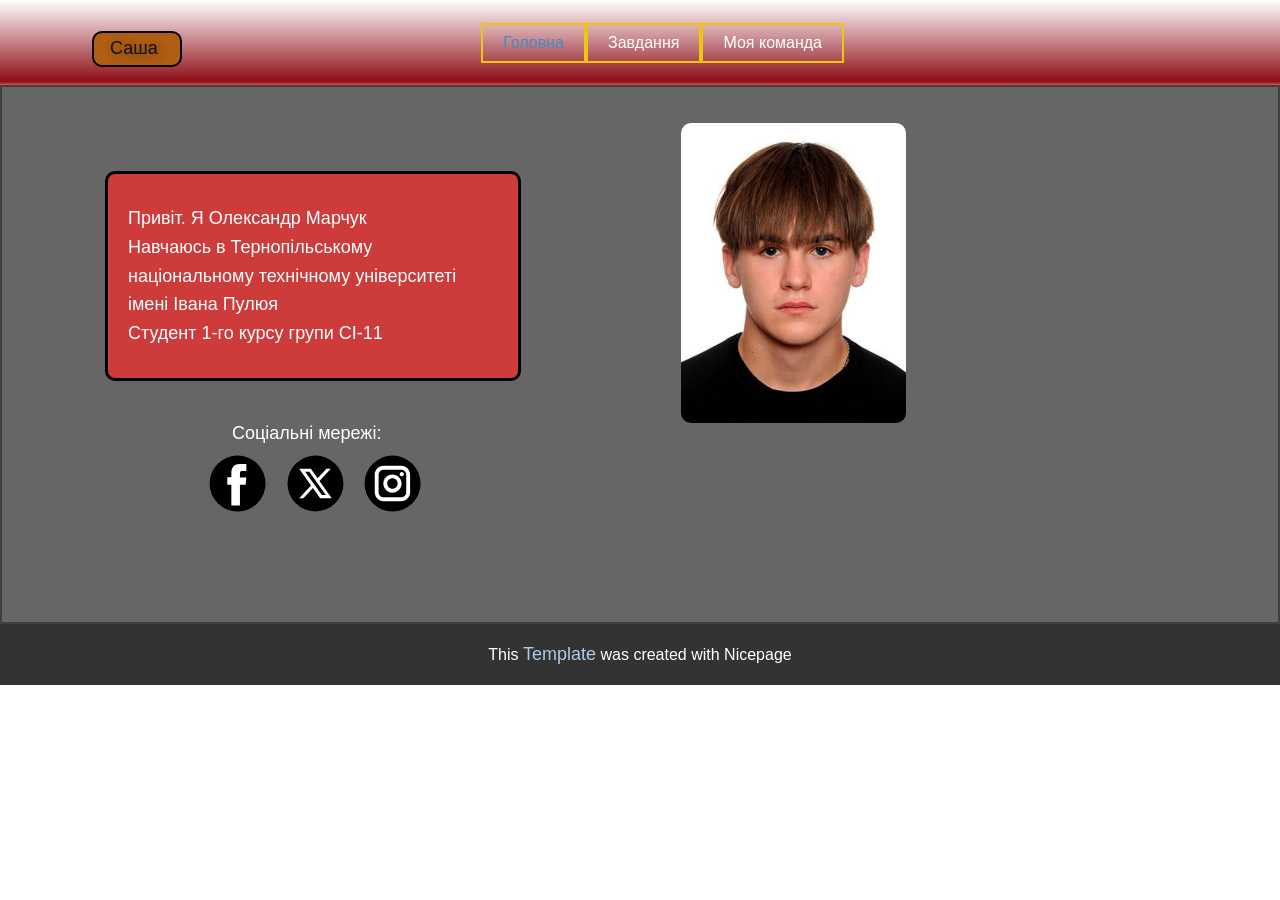
<file: index.html>
<!DOCTYPE html>
<html style="font-size: 16px;" lang="uk" class="u-responsive-xl"><head><meta http-equiv="Content-Type" content="text/html; charset=UTF-8">
    <meta name="viewport" content="width=device-width, initial-scale=1.0">
    <meta name="keywords" content="">
    <meta name="description" content="">
    <title>Головна</title>
    <link rel="stylesheet" href="./index_files/nicepage.css" media="screen">
    <link rel="stylesheet" href="./index_files/nicepage-site.css" media="screen">
    <link rel="stylesheet" href="./index_files/index.css" media="screen">
    <script class="u-script" src="./index_files/jquery-3.5.1.min.js.завантаження" defer=""></script>
    <script class="u-script" src="./index_files/nicepage.js.завантаження" defer=""></script>
    <meta name="generator" content="Nicepage 9.0.5, nicepage.com">
    <link id="u-page-google-font" rel="stylesheet" href="./index_files/css2">
    <meta name="theme-color" content="#478ac9">
    <meta property="og:title" content="Головна">
    <meta property="og:type" content="website">
  </head>
  <body data-home-page="index.html" data-home-page-title="Головна" data-path-to-root="/" data-include-products="false" class="u-body u-clearfix u-xl-mode" data-lang="uk"><header class="u-clearfix u-gradient u-header u-header" id="header" style="min-height: 85px;"><div class="u-clearfix u-sheet u-valign-middle-lg u-valign-middle-md u-valign-middle-sm u-valign-middle-xs u-sheet-1">
        <nav class="u-menu u-menu-one-level u-offcanvas u-menu-1"  aria-label="Menu navigation">
          <div class="menu-collapse" style="font-size: 1rem; letter-spacing: 0px;">
            <a class="u-button-style u-custom-border-color u-custom-left-right-menu-spacing u-custom-padding-bottom u-custom-text-color u-custom-top-bottom-menu-spacing u-hamburger-link u-nav-link u-text-active-palette-1-base u-text-hover-palette-2-base" href="#" tabindex="-1" aria-label="Open menu" aria-controls="55fa">
              <svg class="u-svg-link" viewBox="0 0 24 24"><use xlink:href="#menu-hamburger"></use></svg>
              <svg class="u-svg-content" version="1.1" id="menu-hamburger" viewBox="0 0 16 16" x="0px" y="0px" xmlns:xlink="http://www.w3.org/1999/xlink" xmlns="http://www.w3.org/2000/svg"><g><rect y="1" width="16" height="2"></rect><rect y="7" width="16" height="2"></rect><rect y="13" width="16" height="2"></rect>
</g></svg>
            </a>
          </div>
          <div class="u-custom-menu u-nav-container">
            <ul class="u-nav u-unstyled u-nav-1" role="menubar"><li role="none" class="u-nav-item"><a role="menuitem" class="u-border-2 u-border-palette-3-base u-button-style u-nav-link u-text-active-palette-1-base u-text-body-alt-color u-text-hover-palette-2-base u-nav-link-2 active" href="index.html" aria-current="page">Головна</a>
</li><li role="none" class="u-nav-item"><a role="menuitem" class="u-border-2 u-border-palette-3-base u-button-style u-nav-link u-text-active-palette-1-base u-text-body-alt-color u-text-hover-palette-2-base u-nav-link-2" href="task.html">Завдання</a>
</li><li role="none" class="u-nav-item"><a role="menuitem" class="u-border-2 u-border-palette-3-base u-button-style u-nav-link u-text-active-palette-1-base u-text-body-alt-color u-text-hover-palette-2-base u-nav-link-2" href="team.html">Моя команда</a>
</li></ul>
          </div>
          <div class="u-custom-menu u-nav-container-collapse" id="55fa" role="region" aria-label="Menu panel">
            <div class="u-black u-container-style u-inner-container-layout u-opacity u-opacity-95 u-sidenav">
              <div class="u-inner-container-layout u-sidenav-overflow">
                <div class="u-menu-close" tabindex="-1"></div>
                <ul class="u-align-center u-nav u-popupmenu-items u-unstyled u-nav-2" role="menubar"><li role="none" class="u-nav-item"><a role="menuitem" class="u-button-style u-nav-link active" href="index.html" aria-current="page">Головна</a>
</li><li role="none" class="u-nav-item"><a role="menuitem" class="u-button-style u-nav-link" href="task.html">Завдання</a>
</li><li role="none" class="u-nav-item"><a role="menuitem" class="u-button-style u-nav-link" href="team.html">Моя команда</a>
</li></ul>
              </div>
            </div>
            <div class="u-black u-menu-overlay u-opacity u-opacity-70"></div>
          </div>
        </nav>
        <div class="u-border-2 u-border-black u-color-var u-radius u-shape u-shape-round u-shape-1"></div>
        <p class="u-text u-text-1">Саша</p>
      </div></header>
    <section class="u-border-2 u-border-grey-75 u-clearfix u-grey-60 u-section-1" id="block-1">
      <div class="u-clearfix u-sheet u-sheet-1"> <h1 style="position: absolute; width: 1px; height: 1px; overflow: hidden; clip-path: inset(50%);">Головна сторінка</h1>
        <img class="u-image u-image-round u-radius u-image-1" src="./index_files/photo.jpg" alt="Фото автора" data-image-width="380" data-image-height="506">
        <div class="u-border-3 u-border-black u-color-var u-container-style u-group u-radius u-group-1">
          <div class="u-container-layout u-valign-top-xl u-container-layout-1">
            <p class="u-text u-text-body-alt-color u-text-1">Привіт. Я Олександр Марчук<br>Навчаюсь в Тернопільському національному технічному університеті імені Івана Пулюя<br>Студент 1-го курсу групи СІ-11 
            </p>
          </div>
        </div>
        <p class="u-text u-text-2">Соціальні мережі: </p>
        <div class="u-social-icons u-social-icons-1">
          <a class="u-social-url" title="facebook" target="_blank" href="https://facebook.com/name"><span class="u-icon u-social-facebook u-social-icon u-text-black u-icon-1"><svg class="u-svg-link" preserveAspectRatio="xMidYMin slice" viewBox="0 0 112 112"><use xlink:href="#svg-304b"></use></svg><svg class="u-svg-content" viewBox="0 0 112 112" x="0" y="0" id="svg-304b"><circle fill="currentColor" cx="56.1" cy="56.1" r="55"></circle><path fill="#FFFFFF" d="M73.5,31.6h-9.1c-1.4,0-3.6,0.8-3.6,3.9v8.5h12.6L72,58.3H60.8v40.8H43.9V58.3h-8V43.9h8v-9.2 c0-6.7,3.1-17,17-17h12.5v13.9H73.5z"></path></svg></span>
          </a>
          <a class="u-social-url" title="twitter" target="_blank" href="https://twitter.com/name"><span class="u-icon u-social-icon u-social-twitter u-text-black u-icon-2"><svg class="u-svg-link" preserveAspectRatio="xMidYMin slice" viewBox="0 0 112.2 112.2"><use xlink:href="#svg-e4d9"></use></svg><svg class="u-svg-content" viewBox="0 0 112.2 112.2" x="0px" y="0px" id="svg-e4d9"><circle fill="currentColor" cx="56" cy="56" r="55"></circle><path fill="#FFFFFF" d="M63.9,51l22.4-24h-8.6L60.3,45.9L46.9,27H24l23.3,32.8L24,85h8.2L51,64.9L65.3,85H88L63.9,51z M55.3,60.2 l-3.7-5.1L35.7,33.1h8.1l12.3,17.2l3.7,5.1l16.6,23.4h-7.8L55.3,60.2z"></path></svg></span>
          </a>
          <a class="u-social-url" title="instagram" target="_blank" href="https://instagram.com/name"><span class="u-icon u-social-icon u-social-instagram u-text-black u-icon-3"><svg class="u-svg-link" preserveAspectRatio="xMidYMin slice" viewBox="0 0 112 112"><use xlink:href="#svg-a9c6"></use></svg><svg class="u-svg-content" viewBox="0 0 112 112" x="0" y="0" id="svg-a9c6"><circle fill="currentColor" cx="56.1" cy="56.1" r="55"></circle><path fill="#FFFFFF" d="M55.9,38.2c-9.9,0-17.9,8-17.9,17.9C38,66,46,74,55.9,74c9.9,0,17.9-8,17.9-17.9C73.8,46.2,65.8,38.2,55.9,38.2 z M55.9,66.4c-5.7,0-10.3-4.6-10.3-10.3c-0.1-5.7,4.6-10.3,10.3-10.3c5.7,0,10.3,4.6,10.3,10.3C66.2,61.8,61.6,66.4,55.9,66.4z"></path><path fill="#FFFFFF" d="M74.3,33.5c-2.3,0-4.2,1.9-4.2,4.2s1.9,4.2,4.2,4.2s4.2-1.9,4.2-4.2S76.6,33.5,74.3,33.5z"></path><path fill="#FFFFFF" d="M73.1,21.3H38.6c-9.7,0-17.5,7.9-17.5,17.5v34.5c0,9.7,7.9,17.6,17.5,17.6h34.5c9.7,0,17.5-7.9,17.5-17.5V38.8 C90.6,29.1,82.7,21.3,73.1,21.3z M83,73.3c0,5.5-4.5,9.9-9.9,9.9H38.6c-5.5,0-9.9-4.5-9.9-9.9V38.8c0-5.5,4.5-9.9,9.9-9.9h34.5 c5.5,0,9.9,4.5,9.9,9.9V73.3z"></path></svg></span>
          </a>
        </div>
      </div>
    </section>
    <div class="u-backlink u-clearfix u-grey-80"> This <a href="https://nicepage.com/templates">Template</a> was created with Nicepage 
    </div>
  </body></html>
</file>
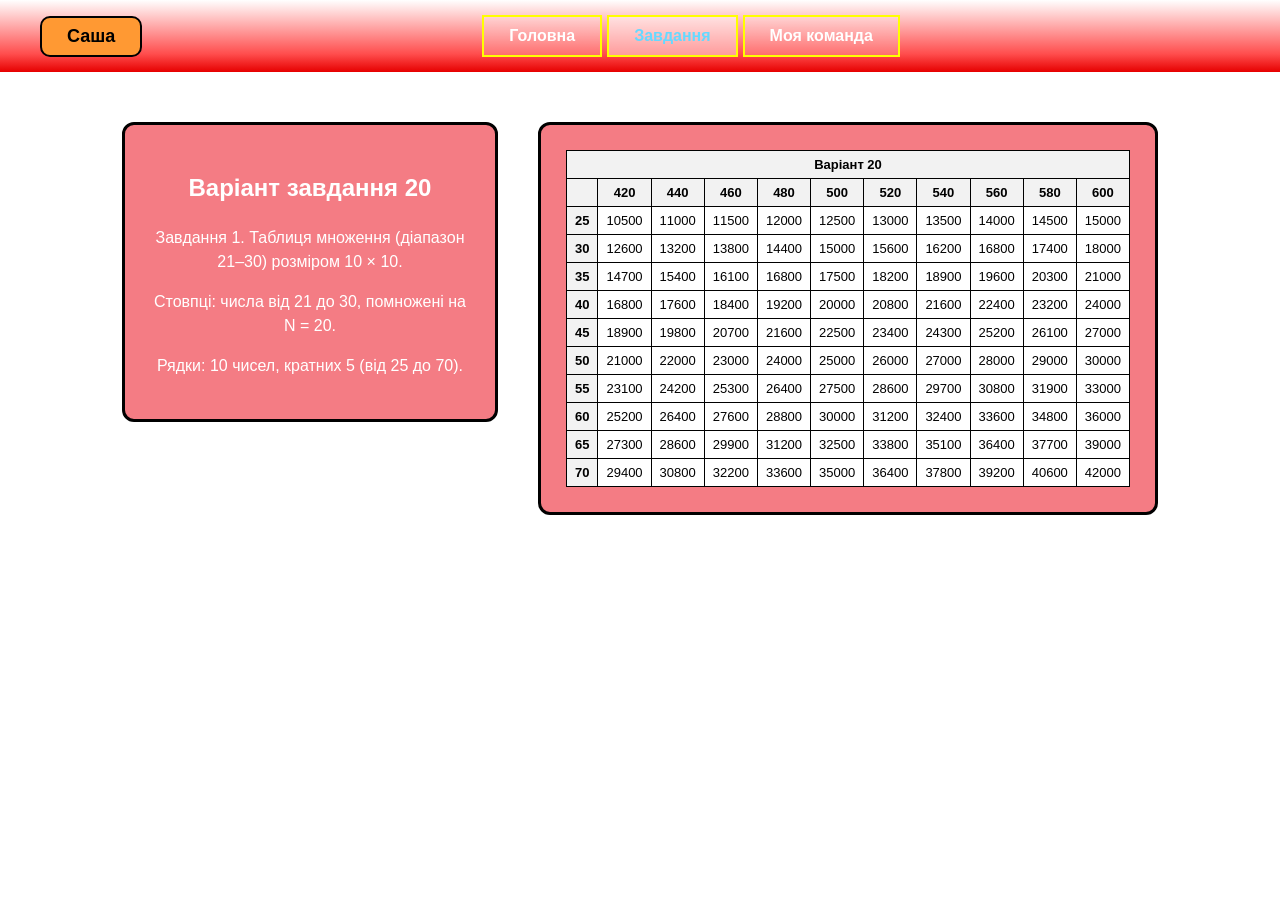
<file: task.html>
<!DOCTYPE html>
<html lang="uk">
<head>
    <meta charset="UTF-8">
    <meta name="viewport" content="width=device-width, initial-scale=1.0">
    <title>Завдання — Варіант 20</title>
    <style>
        body { margin: 0; font-family: Arial, sans-serif; background-color: #ffffff; }
        header {
            background: linear-gradient(180deg, #ffffff 0%, #ff4d4d 75%, #e60000 100%);
            padding: 15px 40px;
            display: flex;
            align-items: center;
            justify-content: space-between;
        }
        .logo {
            background-color: #ff9933;
            border: 2px solid #000000;
            border-radius: 10px;
            padding: 8px 25px;
            font-weight: bold;
            font-size: 18px;
            color: #000000;
        }
        nav { display: flex; gap: 5px; margin: 0 auto; }
        nav a {
            text-decoration: none;
            color: #ffffff;
            font-weight: bold;
            padding: 10px 25px;
            border: 2px solid #ffff00;
            background-color: rgba(255, 255, 255, 0.2);
        }
        nav a.active { color: #66d9ff; background-color: rgba(255, 255, 255, 0.45); }
        main {
            display: flex;
            flex-wrap: wrap;
            justify-content: center;
            align-items: flex-start;
            gap: 40px;
            padding: 50px 20px;
        }
        .desc-box {
            background-color: #f47c84;
            border: 3px solid #000000;
            border-radius: 12px;
            padding: 25px;
            width: 320px;
            color: #ffffff;
            text-align: center;
            line-height: 1.5;
        }
        .table-box {
            background-color: #f47c84;
            border: 3px solid #000000;
            border-radius: 12px;
            padding: 25px;
            overflow-x: auto;
        }
        table {
            border-collapse: collapse;
            background-color: #ffffff;
            color: #000000;
            font-size: 13px;
            text-align: center;
        }
        th, td {
            border: 1px solid #000000;
            padding: 6px 8px;
        }
        th { background-color: #f2f2f2; }
    </style>
</head>
<body>
    <header>
        <div class="logo">Саша</div>
        <nav>
            <a href="index.html">Головна</a>
            <a href="task.html" class="active">Завдання</a>
            <a href="team.html">Моя команда</a>
        </nav>
    </header>
    <main>
        <section class="desc-box">
            <h2>Варіант завдання 20</h2>
            <p>Завдання 1. Таблиця множення (діапазон 21–30) розміром 10 × 10.</p>
            <p>Стовпці: числа від 21 до 30, помножені на N = 20.</p>
            <p>Рядки: 10 чисел, кратних 5 (від 25 до 70).</p>
        </section>
        <section class="table-box">
            <table>
                <thead>
                    <tr>
                        <th colspan="11">Варіант 20</th>
                    </tr>
                    <tr>
                        <th></th>
                        <th>420</th>
                        <th>440</th>
                        <th>460</th>
                        <th>480</th>
                        <th>500</th>
                        <th>520</th>
                        <th>540</th>
                        <th>560</th>
                        <th>580</th>
                        <th>600</th>
                    </tr>
                </thead>
                <tbody>
                    <tr><th>25</th><td>10500</td><td>11000</td><td>11500</td><td>12000</td><td>12500</td><td>13000</td><td>13500</td><td>14000</td><td>14500</td><td>15000</td></tr>
                    <tr><th>30</th><td>12600</td><td>13200</td><td>13800</td><td>14400</td><td>15000</td><td>15600</td><td>16200</td><td>16800</td><td>17400</td><td>18000</td></tr>
                    <tr><th>35</th><td>14700</td><td>15400</td><td>16100</td><td>16800</td><td>17500</td><td>18200</td><td>18900</td><td>19600</td><td>20300</td><td>21000</td></tr>
                    <tr><th>40</th><td>16800</td><td>17600</td><td>18400</td><td>19200</td><td>20000</td><td>20800</td><td>21600</td><td>22400</td><td>23200</td><td>24000</td></tr>
                    <tr><th>45</th><td>18900</td><td>19800</td><td>20700</td><td>21600</td><td>22500</td><td>23400</td><td>24300</td><td>25200</td><td>26100</td><td>27000</td></tr>
                    <tr><th>50</th><td>21000</td><td>22000</td><td>23000</td><td>24000</td><td>25000</td><td>26000</td><td>27000</td><td>28000</td><td>29000</td><td>30000</td></tr>
                    <tr><th>55</th><td>23100</td><td>24200</td><td>25300</td><td>26400</td><td>27500</td><td>28600</td><td>29700</td><td>30800</td><td>31900</td><td>33000</td></tr>
                    <tr><th>60</th><td>25200</td><td>26400</td><td>27600</td><td>28800</td><td>30000</td><td>31200</td><td>32400</td><td>33600</td><td>34800</td><td>36000</td></tr>
                    <tr><th>65</th><td>27300</td><td>28600</td><td>29900</td><td>31200</td><td>32500</td><td>33800</td><td>35100</td><td>36400</td><td>37700</td><td>39000</td></tr>
                    <tr><th>70</th><td>29400</td><td>30800</td><td>32200</td><td>33600</td><td>35000</td><td>36400</td><td>37800</td><td>39200</td><td>40600</td><td>42000</td></tr>
                </tbody>
            </table>
        </section>
    </main>
</body>
</html>
</file>
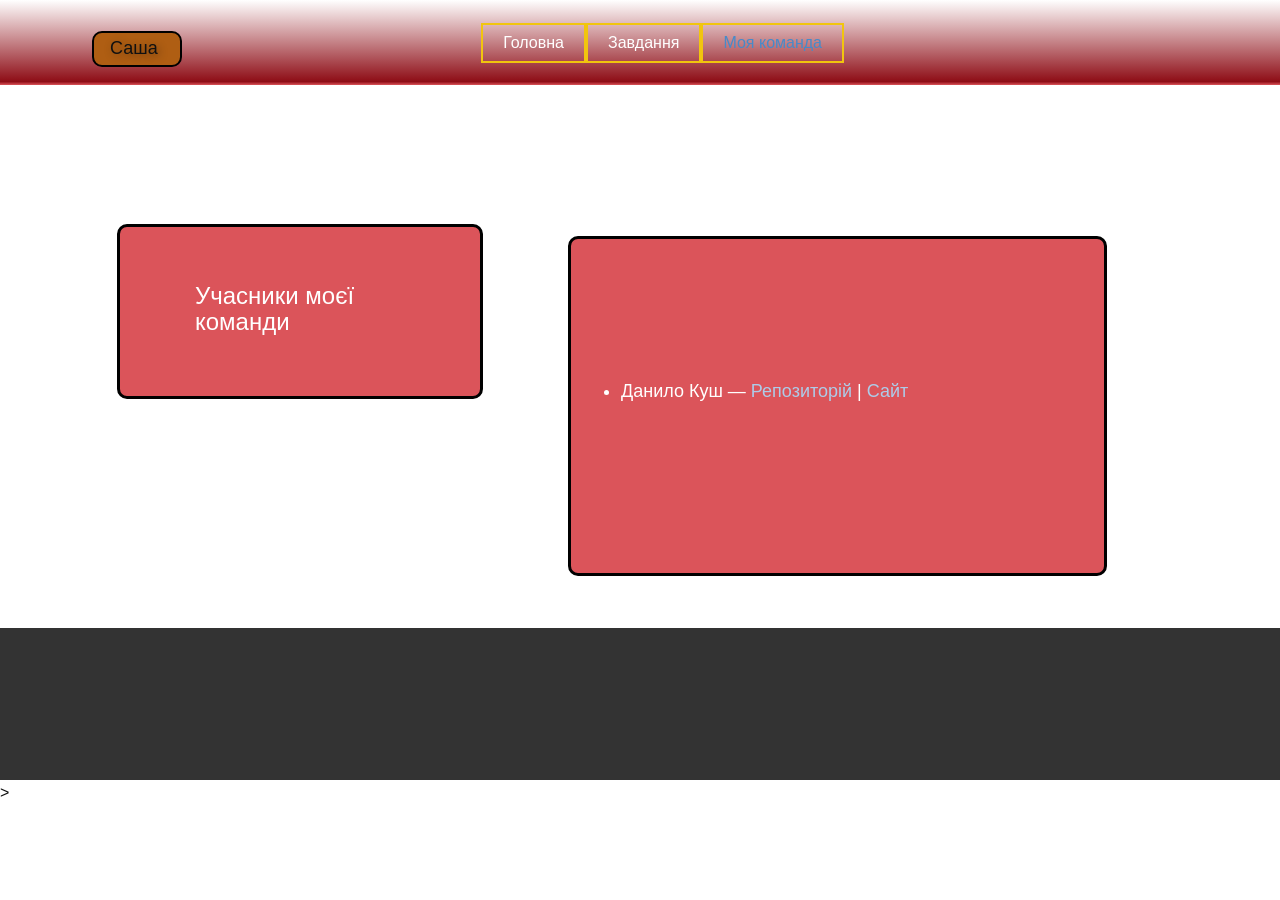
<file: team.html>
<!DOCTYPE html>
<html style="font-size: 16px;" lang="uk" class="u-responsive-xl"><head><meta http-equiv="Content-Type" content="text/html; charset=UTF-8">
    <meta name="viewport" content="width=device-width, initial-scale=1.0">
    <meta name="keywords" content="">
    <meta name="description" content="">
    <title>Моя команда</title>
    <link rel="stylesheet" href="./team_files/nicepage.css" media="screen">
    <link rel="stylesheet" href="./team_files/nicepage-site.css" media="screen">
    <link rel="stylesheet" href="./team_files/Моя-команда.css" media="screen">
    <script class="u-script" src="./team_files/jquery-3.5.1.min.js.завантаження" defer=""></script>
    <script class="u-script" src="./team_files/nicepage.js.завантаження" defer=""></script>
    <meta name="generator" content="Nicepage 9.0.5, nicepage.com">
    <link id="u-page-google-font" rel="stylesheet" href="./team_files/css2">
    <meta name="theme-color" content="#478ac9">
    <meta property="og:title" content="Моя команда">
    <meta property="og:type" content="website">
  </head>
  <body data-path-to-root="/" data-include-products="false" class="u-body u-clearfix u-xl-mode" data-lang="uk"><header class="u-clearfix u-gradient u-header u-header" id="header" style="min-height: 85px;"><div class="u-clearfix u-sheet u-valign-middle-lg u-valign-middle-md u-valign-middle-sm u-valign-middle-xs u-sheet-1">
        <nav class="u-menu u-menu-one-level u-offcanvas u-menu-1" aria-label="Menu navigation"> <h1 style="position: absolute; width: 1px; height: 1px; overflow: hidden; clip-path: inset(50%);">Головна сторінка</h1>
          <div class="menu-collapse" style="font-size: 1rem; letter-spacing: 0px;">
            <a class="u-button-style u-custom-border-color u-custom-left-right-menu-spacing u-custom-padding-bottom u-custom-text-color u-custom-top-bottom-menu-spacing u-hamburger-link u-nav-link u-text-active-palette-1-base u-text-hover-palette-2-base" href="#" tabindex="-1" aria-label="Open menu" aria-controls="55fa">
              <svg class="u-svg-link" viewBox="0 0 24 24"><use xlink:href="#menu-hamburger"></use></svg>
              <svg class="u-svg-content" version="1.1" id="menu-hamburger" viewBox="0 0 16 16" x="0px" y="0px" xmlns:xlink="http://www.w3.org/1999/xlink" xmlns="http://www.w3.org/2000/svg"><g><rect y="1" width="16" height="2"></rect><rect y="7" width="16" height="2"></rect><rect y="13" width="16" height="2"></rect>
</g></svg>
            </a>
          </div>
          <div class="u-custom-menu u-nav-container">
            <ul class="u-nav u-unstyled u-nav-1" role="menubar"><li role="none" class="u-nav-item"><a role="menuitem" class="u-border-2 u-border-palette-3-base u-button-style u-nav-link u-text-active-palette-1-base u-text-body-alt-color u-text-hover-palette-2-base u-nav-link-2" href="index.html">Головна</a>
</li><li role="none" class="u-nav-item"><a role="menuitem" class="u-border-2 u-border-palette-3-base u-button-style u-nav-link u-text-active-palette-1-base u-text-body-alt-color u-text-hover-palette-2-base u-nav-link-2" href="task.html">Завдання</a>
</li><li role="none" class="u-nav-item"><a role="menuitem" class="u-border-2 u-border-palette-3-base u-button-style u-nav-link u-text-active-palette-1-base u-text-body-alt-color u-text-hover-palette-2-base u-nav-link-2 active" href="team.html" aria-current="page">Моя команда</a>
</li></ul>
          </div>
          <div class="u-custom-menu u-nav-container-collapse" id="55fa" role="region" aria-label="Menu panel">
            <div class="u-black u-container-style u-inner-container-layout u-opacity u-opacity-95 u-sidenav">
              <div class="u-inner-container-layout u-sidenav-overflow">
                <div class="u-menu-close" tabindex="-1"></div>
                <ul class="u-align-center u-nav u-popupmenu-items u-unstyled u-nav-2" role="menubar"><li role="none" class="u-nav-item"><a role="menuitem" class="u-button-style u-nav-link" href="index.html">Головна</a>
</li><li role="none" class="u-nav-item"><a role="menuitem" class="u-button-style u-nav-link" href="task.html">Завдання</a>
</li><li role="none" class="u-nav-item"><a role="menuitem" class="u-button-style u-nav-link active" href="team.html" aria-current="page">Моя команда</a>
</li></ul>
              </div>
            </div>
            <div class="u-black u-menu-overlay u-opacity u-opacity-70"></div>
          </div>
        </nav>
        <div class="u-border-2 u-border-black u-color-var u-radius u-shape u-shape-round u-shape-1"></div>
        <p class="u-text u-text-1">Саша</p>
      </div></header>
    <section class="u-clearfix u-section-1" id="block-1">
      <div class="u-clearfix u-sheet u-sheet-1">
        <div class="u-border-3 u-border-black u-container-style u-group u-palette-2-base u-radius u-group-1">
          <div class="u-container-layout u-container-layout-1">
            <h1 class="u-text u-text-default u-text-1" style="font-size: 24px;">Учасники моєї команди</h1>
          </div>
        </div>
        <div class="u-border-3 u-border-black u-container-style u-group u-palette-2-base u-radius u-group-2">
          <div class="u-container-layout u-container-layout-2">
            <ul class="u-text u-text-2">
                <li>Данило Куш — <a href="https://github.com/dkush-cmd/lab8-site" target="_blank">Репозиторій</a> | <a href="https://dkush-cmd.github.io/lab8-site/" target="_blank">Сайт</a></li>
                
              <!-- Список учасників -->
            </ul>
          </div>
        </div>
      </div>
    </section>
    <footer class="u-align-center u-clearfix u-container-align-center u-footer u-grey-80 u-footer" id="footer"><div class="u-clearfix u-sheet u-sheet-1"></div></footer>
    <div class="u-backlink u-clearfix u-grey-80"></div>
  ></body></html>
</file>
